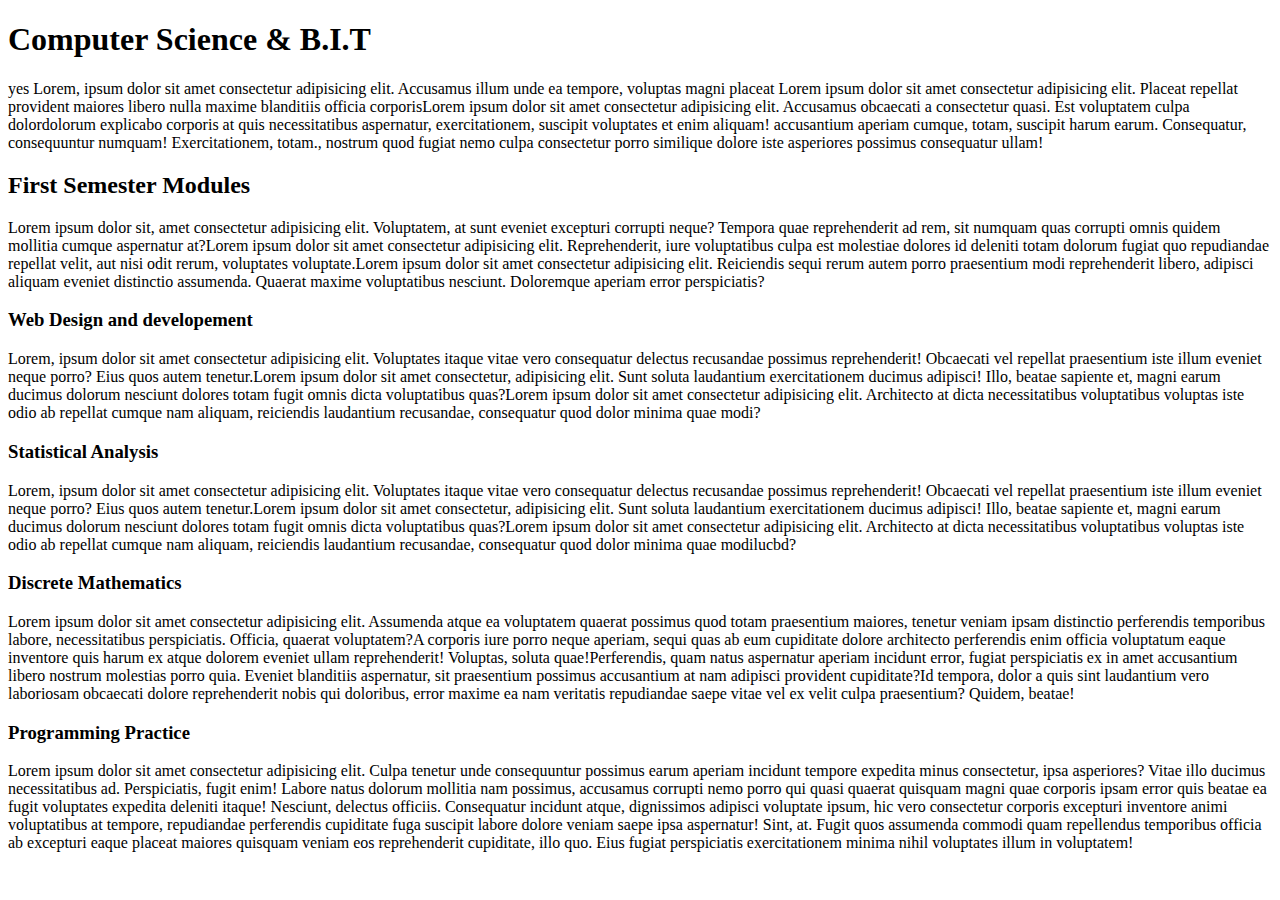
<file: WEEK 1/index.html>
<!DOCTYPE html>
<html lang="en">
<head>
    <meta charset="UTF-8">
    <meta http-equiv="X-UA-Compatible" content="IE=edge">
    <meta name="viewport" content="width=device-width, initial-scale=1.0">
    <title>Week1</title>
</head>
<body>
    <h1> Computer Science & B.I.T </h1>
    <p> yes Lorem, ipsum dolor sit amet consectetur adipisicing elit. Accusamus illum unde ea tempore, voluptas magni placeat
        Lorem ipsum dolor sit amet consectetur adipisicing elit. Placeat repellat provident maiores libero nulla maxime
        blanditiis officia corporisLorem ipsum dolor sit amet consectetur adipisicing elit. Accusamus obcaecati a consectetur quasi. Est 
         voluptatem culpa dolordolorum explicabo corporis at quis necessitatibus aspernatur, exercitationem, suscipit voluptates et enim 
        aliquam! accusantium aperiam cumque, totam, suscipit harum earum. Consequatur, consequuntur numquam! Exercitationem, 
        totam., nostrum quod fugiat nemo culpa consectetur porro similique dolore iste asperiores possimus consequatur ullam!</p>
        <h2> First Semester Modules</h2>
        <p>
            Lorem ipsum dolor sit, amet consectetur adipisicing elit. Voluptatem, at sunt eveniet excepturi corrupti neque? Tempora 
            quae reprehenderit ad rem, sit numquam quas corrupti omnis quidem mollitia cumque aspernatur at?Lorem ipsum dolor sit amet 
            consectetur adipisicing elit. Reprehenderit, iure voluptatibus culpa est molestiae dolores id deleniti totam dolorum
             fugiat quo repudiandae repellat velit, aut nisi odit rerum, voluptates voluptate.Lorem ipsum dolor sit amet
             consectetur adipisicing elit. Reiciendis sequi rerum autem porro praesentium modi reprehenderit libero, adipisci aliquam eveniet distinctio assumenda. Quaerat maxime voluptatibus nesciunt. Doloremque aperiam error perspiciatis?
        </p>
       <h3> Web Design and developement</h3> <!-- Taught by Mr. Kanu  -->
       <p>
           Lorem, ipsum dolor sit amet consectetur adipisicing elit. Voluptates itaque vitae vero consequatur delectus recusandae 
           possimus reprehenderit! Obcaecati vel repellat praesentium iste illum eveniet neque porro? Eius quos autem tenetur.Lorem 
           ipsum dolor sit amet consectetur, adipisicing elit. Sunt soluta laudantium exercitationem ducimus adipisci! Illo, beatae sapiente et,
            magni earum ducimus dolorum nesciunt dolores totam fugit omnis dicta voluptatibus quas?Lorem ipsum dolor sit amet consectetur 
           adipisicing elit. Architecto at dicta necessitatibus voluptatibus voluptas iste odio ab repellat cumque nam aliquam, reiciendis 
           laudantium recusandae, consequatur quod dolor minima quae modi?
       </p>
       <h3> Statistical Analysis</h3> <!-- By Mr. Koroma-->
       <p>
            Lorem, ipsum dolor sit amet consectetur adipisicing elit. Voluptates itaque vitae vero consequatur delectus recusandae 
            possimus reprehenderit! Obcaecati vel repellat praesentium iste illum eveniet neque porro? Eius quos autem tenetur.Lorem 
            ipsum dolor sit amet consectetur, adipisicing elit. Sunt soluta laudantium exercitationem ducimus adipisci! Illo, beatae sapiente et,
            magni earum ducimus dolorum nesciunt dolores totam fugit omnis dicta voluptatibus quas?Lorem ipsum dolor sit amet consectetur 
            adipisicing elit. Architecto at dicta necessitatibus voluptatibus voluptas iste odio ab repellat cumque nam aliquam, reiciendis 
            laudantium recusandae, consequatur quod dolor minima quae modilucbd?
         </p>
         <h3>Discrete Mathematics</h3>
         <p><span>Lorem ipsum dolor sit amet consectetur adipisicing elit. Assumenda atque ea voluptatem quaerat possimus quod totam praesentium maiores, tenetur veniam ipsam distinctio perferendis temporibus labore, necessitatibus perspiciatis. Officia, quaerat voluptatem?</span><span>A corporis iure porro neque aperiam, sequi quas ab eum cupiditate dolore architecto perferendis enim officia voluptatum eaque inventore quis harum ex atque dolorem eveniet ullam reprehenderit! Voluptas, soluta quae!</span><span>Perferendis, quam natus aspernatur aperiam incidunt error, fugiat perspiciatis ex in amet accusantium libero nostrum molestias porro quia. Eveniet blanditiis aspernatur, sit praesentium possimus accusantium at nam adipisci provident cupiditate?</span><span>Id tempora, dolor a quis sint laudantium vero laboriosam obcaecati dolore reprehenderit nobis qui doloribus, error maxime ea nam veritatis repudiandae saepe vitae vel ex velit culpa praesentium? Quidem, beatae!</span></p>

         <h3>Programming Practice</h3>
         <p>
             Lorem ipsum dolor sit amet consectetur adipisicing elit. Culpa tenetur unde consequuntur possimus earum aperiam incidunt tempore expedita minus consectetur, ipsa asperiores? Vitae illo ducimus necessitatibus ad. Perspiciatis, fugit enim!
             Labore natus dolorum mollitia nam possimus, accusamus corrupti nemo porro qui quasi quaerat quisquam magni quae corporis ipsam error quis beatae ea fugit voluptates expedita deleniti itaque! Nesciunt, delectus officiis.
             Consequatur incidunt atque, dignissimos adipisci voluptate ipsum, hic vero consectetur corporis excepturi inventore animi voluptatibus at tempore, repudiandae perferendis cupiditate fuga suscipit labore dolore veniam saepe ipsa aspernatur! Sint, at.
             Fugit quos assumenda commodi quam repellendus temporibus officia ab excepturi eaque placeat maiores quisquam veniam eos reprehenderit cupiditate, illo quo. Eius fugiat perspiciatis exercitationem minima nihil voluptates illum in voluptatem!
             
         </p>


   
</body>
</html>
</file>
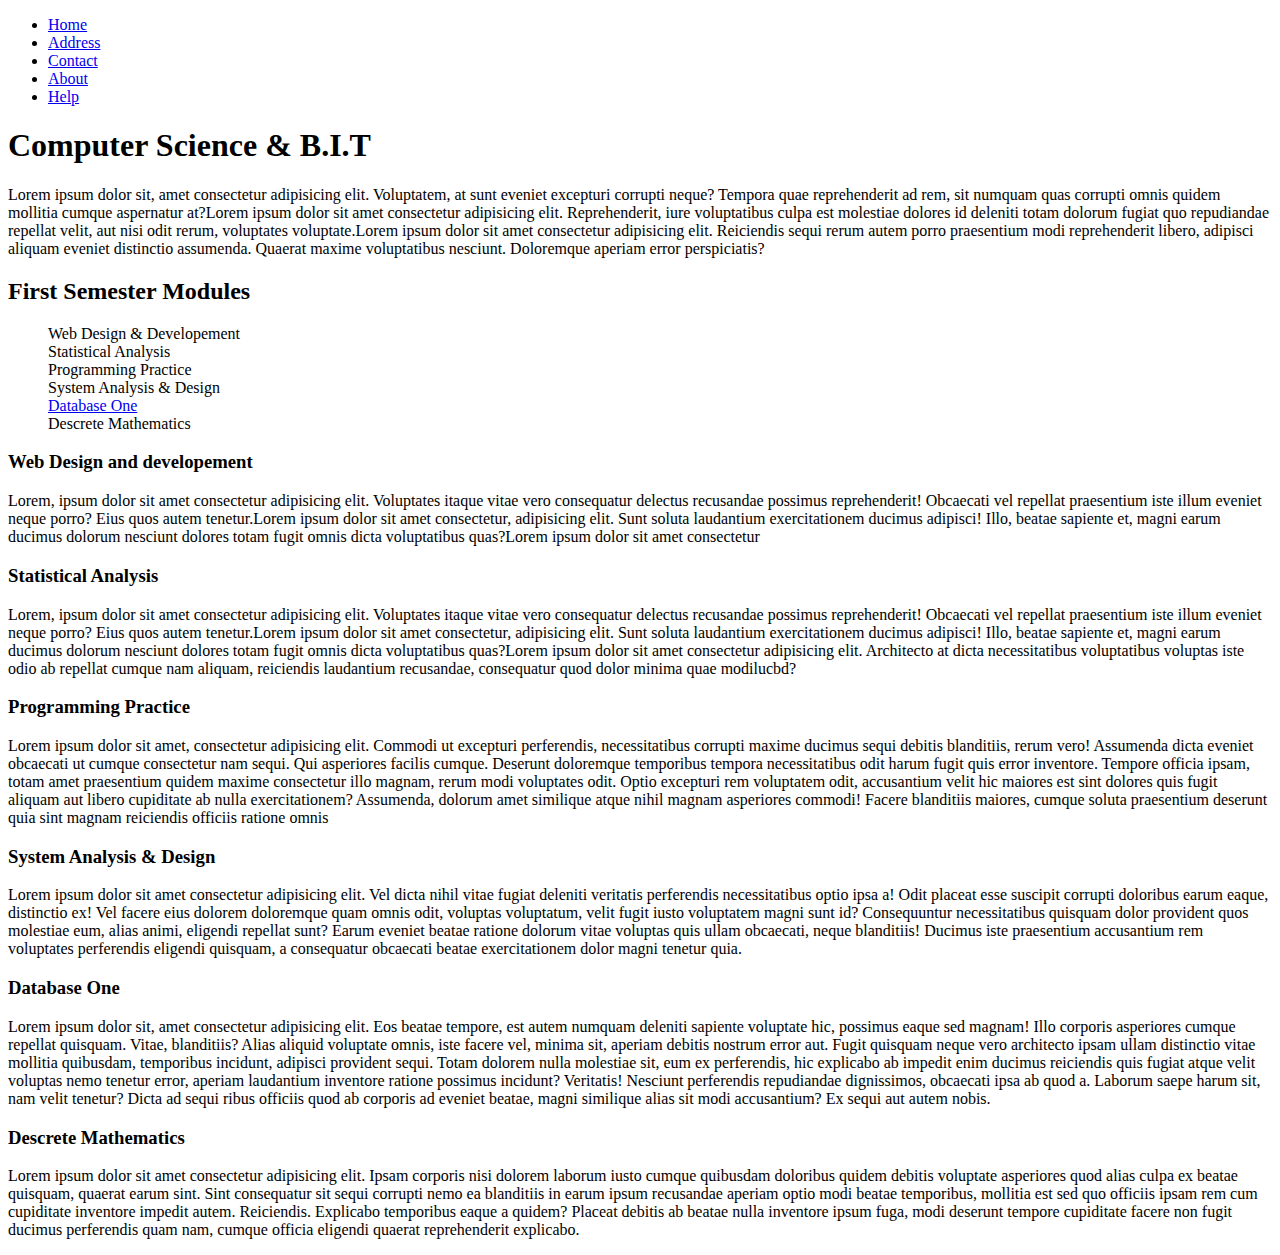
<file: WEEK 2/index.html>
<!DOCTYPE html>
<html lang="en">
<head>
    <meta charset="UTF-8">
    <meta http-equiv="X-UA-Compatible" content="IE=edge">
    <meta name="viewport" content="width=device-width, initial-scale=1.0">
    <title>Week2</title>
</head>
<body>


    <ul>
        <li><a href="index.html">Home</a></li>
        <li><a href="address.html">Address</a></li>
        <li><a href="contact.html">Contact</a></li>
        <li><a href="about.html">About</a></li>
        <li><a href="help.html">Help</a></li>
    </ul>
    <h1> Computer Science & B.I.T </h1>
    <p>
        Lorem ipsum dolor sit, amet consectetur adipisicing elit. Voluptatem, at sunt eveniet excepturi corrupti neque? Tempora 
        quae reprehenderit ad rem, sit numquam quas corrupti omnis quidem mollitia cumque aspernatur at?Lorem ipsum dolor sit amet 
        consectetur adipisicing elit. Reprehenderit, iure voluptatibus culpa est molestiae dolores id deleniti totam dolorum
         fugiat quo repudiandae repellat velit, aut nisi odit rerum, voluptates voluptate.Lorem ipsum dolor sit amet
         consectetur adipisicing elit. Reiciendis sequi rerum autem porro praesentium modi reprehenderit libero, adipisci aliquam eveniet distinctio assumenda. Quaerat maxime voluptatibus nesciunt. Doloremque aperiam error perspiciatis?
    </p>

        <h2> First Semester Modules</h2>
            <ul style="list-style-type: none;">
                <li>Web Design & Developement</li>              
                <li>Statistical Analysis</li>
                <li>Programming Practice</li>
                <li>System Analysis & Design</li>
                <li><a href="#one"> Database One</a></li>
                <li>Descrete Mathematics</li>
            </ul>
        

       <h3> Web Design and developement</h3> <!-- Taught by Mr. Kanu  -->
       <p>
           Lorem, ipsum dolor sit amet consectetur adipisicing elit. Voluptates itaque vitae vero consequatur delectus recusandae 
           possimus reprehenderit! Obcaecati vel repellat praesentium iste illum eveniet neque porro? Eius quos autem tenetur.Lorem 
           ipsum dolor sit amet consectetur, adipisicing elit. Sunt soluta laudantium exercitationem ducimus adipisci! Illo, beatae sapiente et,
            magni earum ducimus dolorum nesciunt dolores totam fugit omnis dicta voluptatibus quas?Lorem ipsum dolor sit amet consectetur 
       </p>

       <h3> Statistical Analysis</h3> <!-- By Mr. Koroma-->
       <p>
            Lorem, ipsum dolor sit amet consectetur adipisicing elit. Voluptates itaque vitae vero consequatur delectus recusandae 
            possimus reprehenderit! Obcaecati vel repellat praesentium iste illum eveniet neque porro? Eius quos autem tenetur.Lorem 
            ipsum dolor sit amet consectetur, adipisicing elit. Sunt soluta laudantium exercitationem ducimus adipisci! Illo, beatae sapiente et,
            magni earum ducimus dolorum nesciunt dolores totam fugit omnis dicta voluptatibus quas?Lorem ipsum dolor sit amet consectetur 
            adipisicing elit. Architecto at dicta necessitatibus voluptatibus voluptas iste odio ab repellat cumque nam aliquam, reiciendis 
            laudantium recusandae, consequatur quod dolor minima quae modilucbd?
         </p>

         <h3>Programming Practice</h3>
         <p>
             Lorem ipsum dolor sit amet, consectetur adipisicing elit. Commodi ut excepturi perferendis, necessitatibus corrupti maxime ducimus sequi debitis blanditiis, rerum vero! Assumenda dicta eveniet obcaecati ut cumque consectetur nam sequi.
             Qui asperiores facilis cumque. Deserunt doloremque temporibus tempora necessitatibus odit harum fugit quis error inventore. Tempore officia ipsam, totam amet praesentium quidem maxime consectetur illo magnam, rerum modi voluptates odit.
             Optio excepturi rem voluptatem odit, accusantium velit hic maiores est sint dolores quis fugit aliquam aut libero cupiditate ab nulla exercitationem? Assumenda, dolorum amet similique atque nihil magnam asperiores commodi!
             Facere blanditiis maiores, cumque soluta praesentium deserunt quia sint magnam reiciendis officiis ratione omnis 
         </p>
        
         <h3>System Analysis & Design</h3>
         <p>
             Lorem ipsum dolor sit amet consectetur adipisicing elit. Vel dicta nihil vitae fugiat deleniti veritatis perferendis necessitatibus optio ipsa a! Odit placeat esse suscipit corrupti doloribus earum eaque, distinctio ex!
             Vel facere eius dolorem doloremque quam omnis odit, voluptas voluptatum, velit fugit iusto voluptatem magni sunt id? Consequuntur necessitatibus quisquam dolor provident quos molestiae eum, alias animi, eligendi repellat sunt?
             Earum eveniet beatae ratione dolorum vitae voluptas quis ullam obcaecati, neque blanditiis! Ducimus iste praesentium accusantium rem voluptates perferendis eligendi quisquam, a consequatur obcaecati beatae exercitationem dolor magni tenetur quia.
         </p>

         <h3 id="one">Database One</h3>
       <p>
            Lorem ipsum dolor sit, amet consectetur adipisicing elit. Eos beatae tempore, est autem numquam deleniti sapiente voluptate hic, possimus eaque sed magnam! Illo corporis asperiores cumque repellat quisquam. Vitae, blanditiis?
            Alias aliquid voluptate omnis, iste facere vel, minima sit, aperiam debitis nostrum error aut. Fugit quisquam neque vero architecto ipsam ullam distinctio vitae mollitia quibusdam, temporibus incidunt, adipisci provident sequi.
            Totam dolorem nulla molestiae sit, eum ex perferendis, hic explicabo ab impedit enim ducimus reiciendis quis fugiat atque velit voluptas nemo tenetur error, aperiam laudantium inventore ratione possimus incidunt? Veritatis!
            Nesciunt perferendis repudiandae dignissimos, obcaecati ipsa ab quod a. Laborum saepe harum sit, nam velit tenetur? Dicta ad sequi ribus officiis quod ab corporis ad eveniet beatae, magni similique alias sit modi accusantium? Ex sequi aut autem nobis.
       </p>

         <h3>Descrete Mathematics</h3>
         <p>
            Lorem ipsum dolor sit amet consectetur adipisicing elit. Ipsam corporis nisi dolorem laborum iusto cumque quibusdam doloribus quidem debitis voluptate asperiores quod alias culpa ex beatae quisquam, quaerat earum sint.
            Sint consequatur sit sequi corrupti nemo ea blanditiis in earum ipsum recusandae aperiam optio modi beatae temporibus, mollitia est sed quo officiis ipsam rem cum cupiditate inventore impedit autem. Reiciendis.
            Explicabo temporibus eaque a quidem? Placeat debitis ab beatae nulla inventore ipsum fuga, modi deserunt tempore cupiditate facere non fugit ducimus perferendis quam nam, cumque officia eligendi quaerat reprehenderit explicabo.
        
        </p>
   
</body>
</html>
</file>
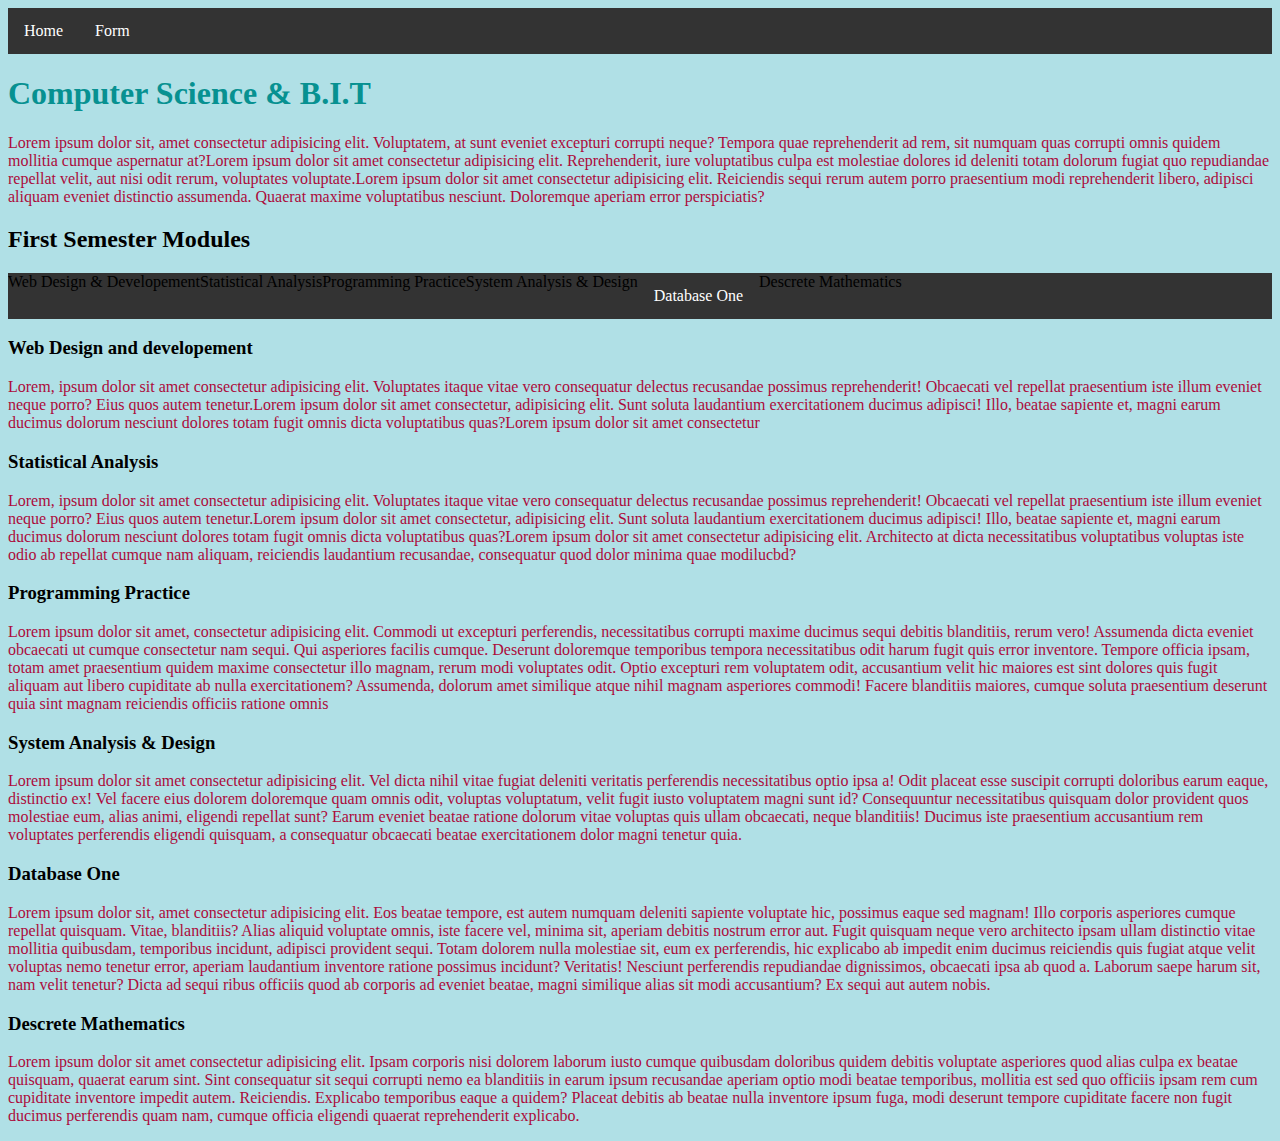
<file: WEEK 4/index.html>
<!DOCTYPE html>
<html lang="en">
<head>
    <meta charset="UTF-8">
    <meta http-equiv="X-UA-Compatible" content="IE=edge">
    <meta name="viewport" content="width=device-width, initial-scale=1.0">
    <title>Week4 form</title>
    
    <style>
body {background-color: powderblue;}
h1   {color: rgb(7, 145, 145);}
        p    {color: rgb(172, 11, 59);}
    
    
  ul {
  list-style-type: none;
  margin: 0;
  padding: 0;
  overflow: hidden;
  background-color: #333;
}

li {
  float: left;
}

li a {
  display: block;
  color: white;
  text-align: center;
  padding: 14px 16px;
  text-decoration: none;
}

/* Change the link color to #111 (black) on hover */
li a:hover {
  background-color: #111;
}
    
</style>
    
    
    
    
    
    
</head>
<body>


    <ul>
        <li><a href="index.html">Home</a></li>
        <li><a href="form.html">Form</a></li>
       
    </ul>
    <h1> Computer Science & B.I.T </h1>
    <p>
        Lorem ipsum dolor sit, amet consectetur adipisicing elit. Voluptatem, at sunt eveniet excepturi corrupti neque? Tempora 
        quae reprehenderit ad rem, sit numquam quas corrupti omnis quidem mollitia cumque aspernatur at?Lorem ipsum dolor sit amet 
        consectetur adipisicing elit. Reprehenderit, iure voluptatibus culpa est molestiae dolores id deleniti totam dolorum
         fugiat quo repudiandae repellat velit, aut nisi odit rerum, voluptates voluptate.Lorem ipsum dolor sit amet
         consectetur adipisicing elit. Reiciendis sequi rerum autem porro praesentium modi reprehenderit libero, adipisci aliquam eveniet distinctio assumenda. Quaerat maxime voluptatibus nesciunt. Doloremque aperiam error perspiciatis?
    </p>

        <h2> First Semester Modules</h2>
            <ul style="list-style-type: none;">
                <li>Web Design & Developement</li>              
                <li>Statistical Analysis</li>
                <li>Programming Practice</li>
                <li>System Analysis & Design</li>
                <li><a href="#one"> Database One</a></li>
                <li>Descrete Mathematics</li>
            </ul>
        

       <h3> Web Design and developement</h3> <!-- Taught by Mr. Kanu  -->
       <p>
           Lorem, ipsum dolor sit amet consectetur adipisicing elit. Voluptates itaque vitae vero consequatur delectus recusandae 
           possimus reprehenderit! Obcaecati vel repellat praesentium iste illum eveniet neque porro? Eius quos autem tenetur.Lorem 
           ipsum dolor sit amet consectetur, adipisicing elit. Sunt soluta laudantium exercitationem ducimus adipisci! Illo, beatae sapiente et,
            magni earum ducimus dolorum nesciunt dolores totam fugit omnis dicta voluptatibus quas?Lorem ipsum dolor sit amet consectetur 
       </p>

       <h3> Statistical Analysis</h3> <!-- By Mr. Koroma-->
       <p>
            Lorem, ipsum dolor sit amet consectetur adipisicing elit. Voluptates itaque vitae vero consequatur delectus recusandae 
            possimus reprehenderit! Obcaecati vel repellat praesentium iste illum eveniet neque porro? Eius quos autem tenetur.Lorem 
            ipsum dolor sit amet consectetur, adipisicing elit. Sunt soluta laudantium exercitationem ducimus adipisci! Illo, beatae sapiente et,
            magni earum ducimus dolorum nesciunt dolores totam fugit omnis dicta voluptatibus quas?Lorem ipsum dolor sit amet consectetur 
            adipisicing elit. Architecto at dicta necessitatibus voluptatibus voluptas iste odio ab repellat cumque nam aliquam, reiciendis 
            laudantium recusandae, consequatur quod dolor minima quae modilucbd?
         </p>

         <h3>Programming Practice</h3>
         <p>
             Lorem ipsum dolor sit amet, consectetur adipisicing elit. Commodi ut excepturi perferendis, necessitatibus corrupti maxime ducimus sequi debitis blanditiis, rerum vero! Assumenda dicta eveniet obcaecati ut cumque consectetur nam sequi.
             Qui asperiores facilis cumque. Deserunt doloremque temporibus tempora necessitatibus odit harum fugit quis error inventore. Tempore officia ipsam, totam amet praesentium quidem maxime consectetur illo magnam, rerum modi voluptates odit.
             Optio excepturi rem voluptatem odit, accusantium velit hic maiores est sint dolores quis fugit aliquam aut libero cupiditate ab nulla exercitationem? Assumenda, dolorum amet similique atque nihil magnam asperiores commodi!
             Facere blanditiis maiores, cumque soluta praesentium deserunt quia sint magnam reiciendis officiis ratione omnis 
         </p>
        
         <h3>System Analysis & Design</h3>
         <p>
             Lorem ipsum dolor sit amet consectetur adipisicing elit. Vel dicta nihil vitae fugiat deleniti veritatis perferendis necessitatibus optio ipsa a! Odit placeat esse suscipit corrupti doloribus earum eaque, distinctio ex!
             Vel facere eius dolorem doloremque quam omnis odit, voluptas voluptatum, velit fugit iusto voluptatem magni sunt id? Consequuntur necessitatibus quisquam dolor provident quos molestiae eum, alias animi, eligendi repellat sunt?
             Earum eveniet beatae ratione dolorum vitae voluptas quis ullam obcaecati, neque blanditiis! Ducimus iste praesentium accusantium rem voluptates perferendis eligendi quisquam, a consequatur obcaecati beatae exercitationem dolor magni tenetur quia.
         </p>

         <h3 id="one">Database One</h3>
       <p>
            Lorem ipsum dolor sit, amet consectetur adipisicing elit. Eos beatae tempore, est autem numquam deleniti sapiente voluptate hic, possimus eaque sed magnam! Illo corporis asperiores cumque repellat quisquam. Vitae, blanditiis?
            Alias aliquid voluptate omnis, iste facere vel, minima sit, aperiam debitis nostrum error aut. Fugit quisquam neque vero architecto ipsam ullam distinctio vitae mollitia quibusdam, temporibus incidunt, adipisci provident sequi.
            Totam dolorem nulla molestiae sit, eum ex perferendis, hic explicabo ab impedit enim ducimus reiciendis quis fugiat atque velit voluptas nemo tenetur error, aperiam laudantium inventore ratione possimus incidunt? Veritatis!
            Nesciunt perferendis repudiandae dignissimos, obcaecati ipsa ab quod a. Laborum saepe harum sit, nam velit tenetur? Dicta ad sequi ribus officiis quod ab corporis ad eveniet beatae, magni similique alias sit modi accusantium? Ex sequi aut autem nobis.
       </p>

         <h3>Descrete Mathematics</h3>
         <p>
            Lorem ipsum dolor sit amet consectetur adipisicing elit. Ipsam corporis nisi dolorem laborum iusto cumque quibusdam doloribus quidem debitis voluptate asperiores quod alias culpa ex beatae quisquam, quaerat earum sint.
            Sint consequatur sit sequi corrupti nemo ea blanditiis in earum ipsum recusandae aperiam optio modi beatae temporibus, mollitia est sed quo officiis ipsam rem cum cupiditate inventore impedit autem. Reiciendis.
            Explicabo temporibus eaque a quidem? Placeat debitis ab beatae nulla inventore ipsum fuga, modi deserunt tempore cupiditate facere non fugit ducimus perferendis quam nam, cumque officia eligendi quaerat reprehenderit explicabo.
        
        </p>
   
</body>
</html>
</file>
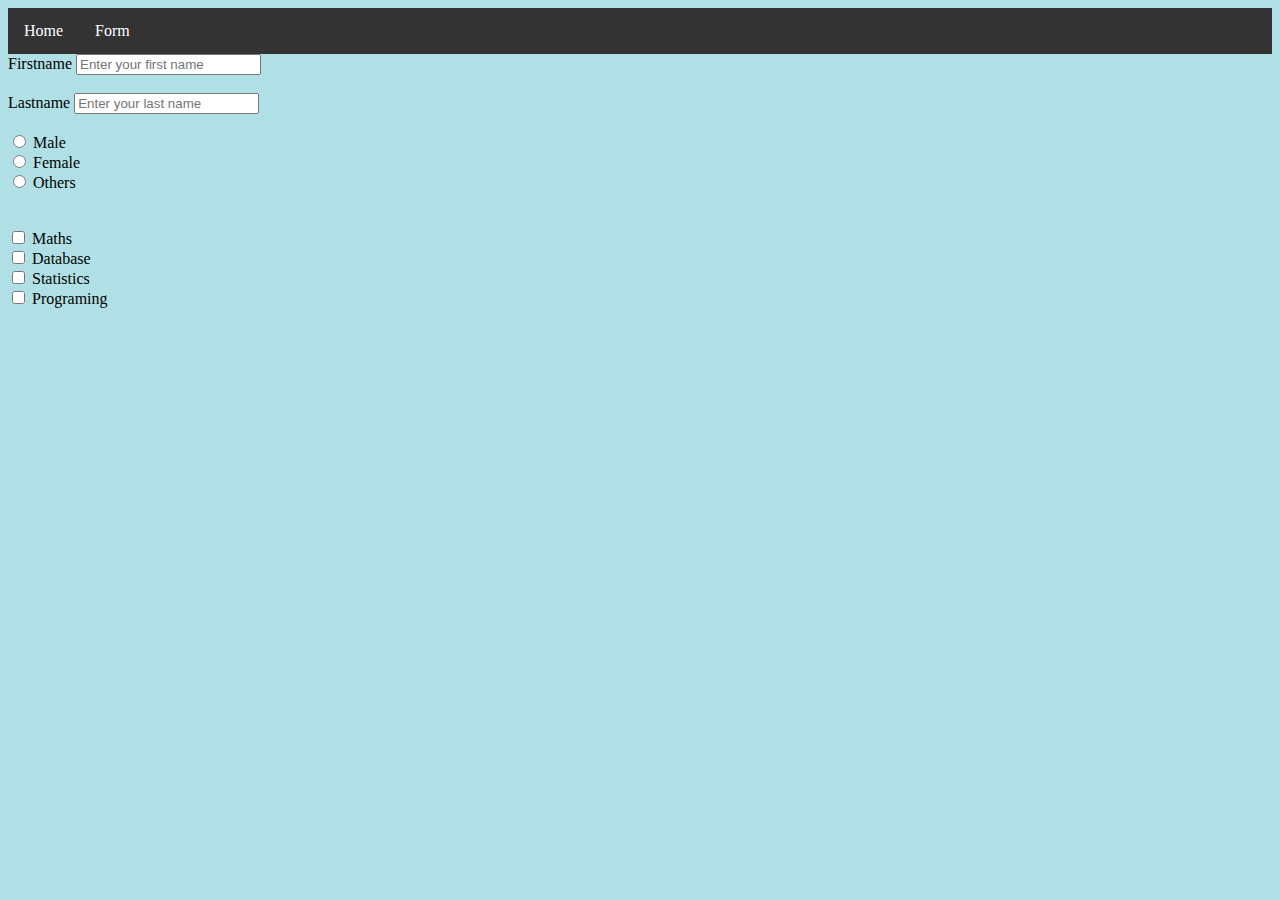
<file: WEEK 4/form.html>
<!DOCTYPE html>
<html lang="en">
<head>
    <meta charset="UTF-8">
    <meta http-equiv="X-UA-Compatible" content="IE=edge">
    <meta name="viewport" content="width=device-width, initial-scale=1.0">
    <title>Week4 form</title>
    
    <style>
body {background-color: powderblue;}
h1   {color: blue;}
p    {color: red;}
        
        
       ul {
  list-style-type: none;
  margin: 0;
  padding: 0;
  overflow: hidden;
  background-color: #333;
}

li {
  float: left;
}

li a {
  display: block;
  color: white;
  text-align: center;
  padding: 14px 16px;
  text-decoration: none;
}

/* Change the link color to #111 (black) on hover */
li a:hover {
  background-color: #111;
} 
        
        
        
</style>
    
</head>
<body>
    <ul>
        <li><a href="index.html">Home</a></li>
        <li><a href="form.html">Form</a></li>
       
    </ul>

    <form action="">
        <label for="Fname">Firstname</label>
        <input type="text" id="Fname" placeholder="Enter your first name"> <br><br>

        <label for="Lname">Lastname</label>
        <input type="text" name="Lastname" id="Lname" placeholder="Enter your last name"><br> <br>



        <input type="radio" id="male" name="sex" value="male">
        <label for="male">Male</label><br>
        <input type="radio" id="female" name="sex" value="female">
        <label for="female">Female</label><br>
        <input type="radio" id="others" name="sex" value="other">
        <label for="others">Others</label><br><br><br>
       




        <input type="checkbox" id="maths" name="course" value="maths">
        <label for="maths">Maths</label><br>
        <input type="checkbox" id="database" name="course" value="database">
        <label for="database">Database</label><br>
        <input type="checkbox" id="Statistics" name="course" value="Statistics">
        <label for="Statistics">Statistics</label><br>
        <input type="checkbox" id="programing" name="course" value="programing">
        <label for="programing">Programing</label><br>

    </form>


    
</body>
</html>
</file>
